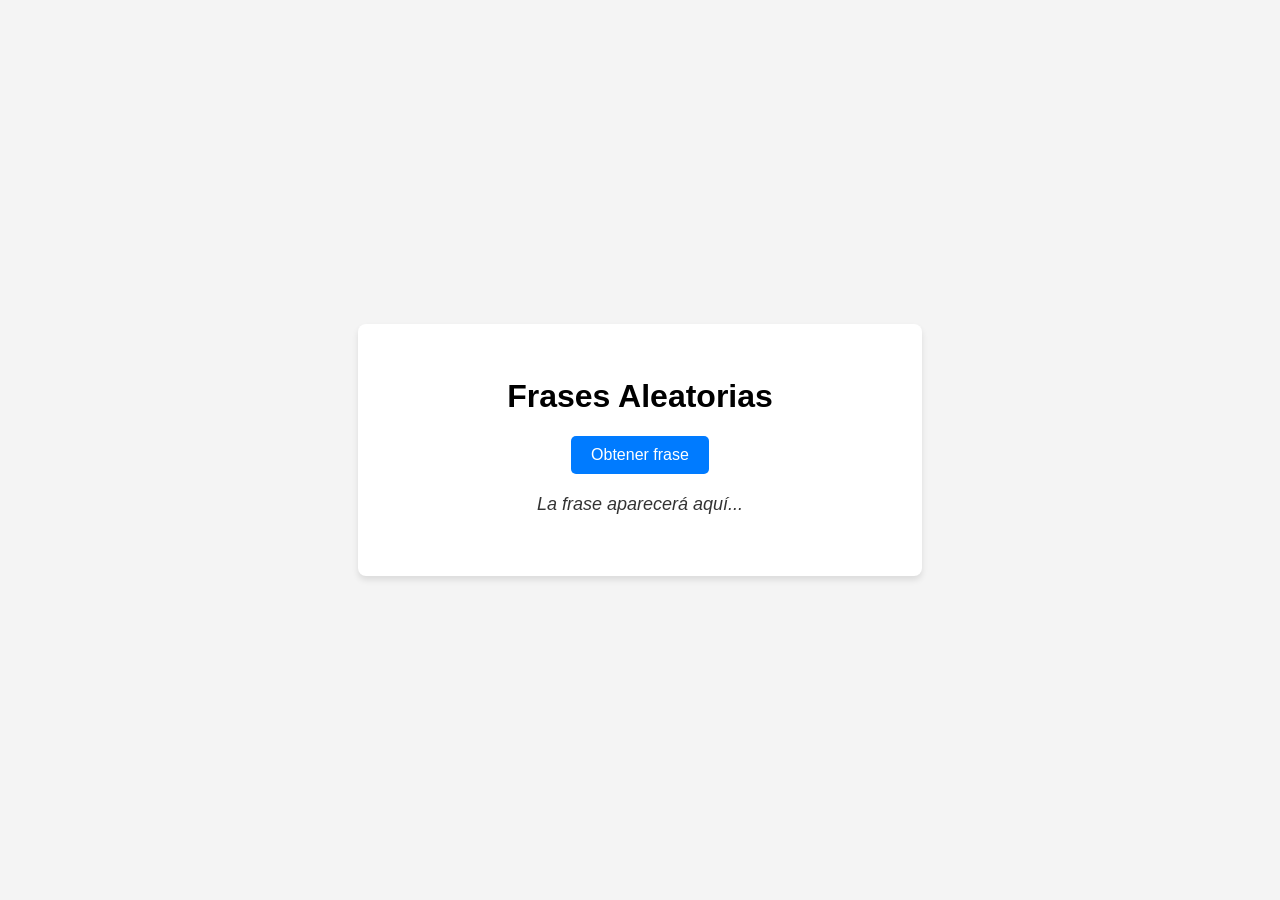
<file: public/index.html>
<!DOCTYPE html>
<html lang="es">
<head>
  <meta charset="UTF-8">
  <meta name="viewport" content="width=device-width, initial-scale=1.0">
  <title>Generador de Frases Aleatorias</title>
  <style>
    body {
      font-family: Arial, sans-serif;
      display: flex;
      flex-direction: column;
      align-items: center;
      justify-content: center;
      height: 100vh;
      margin: 0;
      background-color: #f4f4f4;
    }
    .container {
      background: white;
      padding: 2rem;
      border-radius: 8px;
      box-shadow: 0 4px 6px rgba(0,0,0,0.1);
      text-align: center;
      max-width: 500px;
      width: 90%;
    }
    button {
      background-color: #007bff;
      color: white;
      border: none;
      padding: 10px 20px;
      border-radius: 5px;
      cursor: pointer;
      font-size: 16px;
      margin-bottom: 20px;
      transition: background 0.3s;
    }
    button:hover {
      background-color: #0056b3;
    }
    #resultado {
      font-size: 18px;
      color: #333;
      font-style: italic;
      min-height: 50px;
    }
  </style>
</head>
<body>
  <div class="container">
    <h1>Frases Aleatorias</h1>
    <button id="btnFrase">Obtener frase</button>
    <div id="resultado">La frase aparecerá aquí...</div>
  </div>

  <script>
    const btnFrase = document.getElementById('btnFrase');
    const resultado = document.getElementById('resultado');

    btnFrase.addEventListener('click', () => {
      // Hacemos el fetch (petición GET) a la ruta "/frase"
      fetch('/frase')
        .then(response => {
          if (!response.ok) {
            throw new Error('Error en la red');
          }
          return response.json(); // Transformamos la respuesta en un objeto JavaScript
        })
        .then(data => {
          // Extraemos la propiedad 'frase' del JSON
          resultado.textContent = `"${data.frase}"`;
        })
        .catch(error => {
          console.error('Hubo un problema con la petición fetch:', error);
          resultado.textContent = "Error al obtener la frase.";
          resultado.style.color = "red";
        });
    });
  </script>
</body>
</html>
</file>
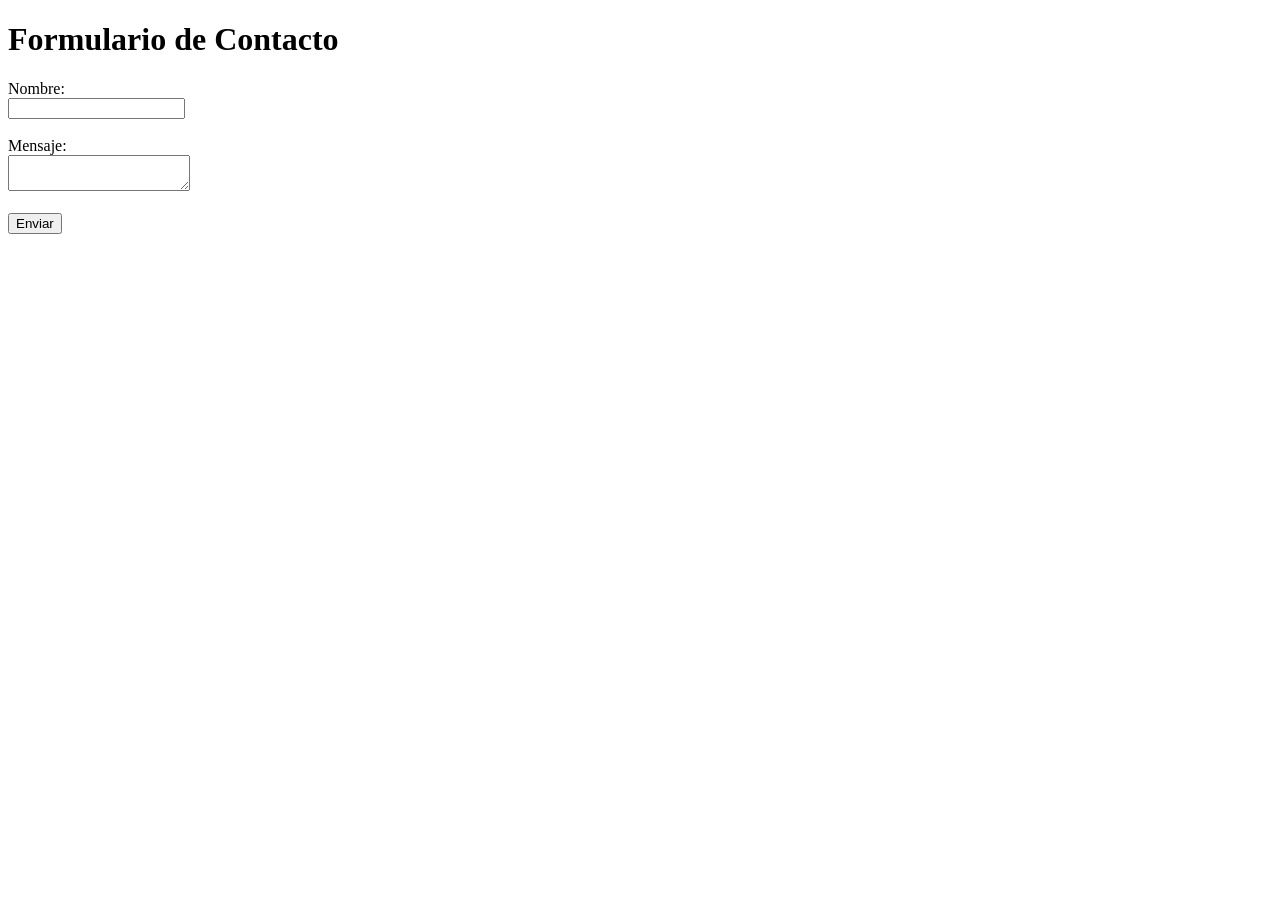
<file: public/contacto.html>
<!DOCTYPE html>
<html lang="es">
<head>
    <meta charset="UTF-8">
    <title>Contacto</title>
</head>
<body>
    <h1>Formulario de Contacto</h1>
    <form action="/contacto" method="POST">
        <div>
            <label for="nombre">Nombre:</label><br>
            <input type="text" id="nombre" name="nombre" required>
        </div>
        <br>
        <div>
            <label for="mensaje">Mensaje:</label><br>
            <textarea id="mensaje" name="mensaje" required></textarea>
        </div>
        <br>
        <button type="submit">Enviar</button>
    </form>
</body>
</html>
</file>
